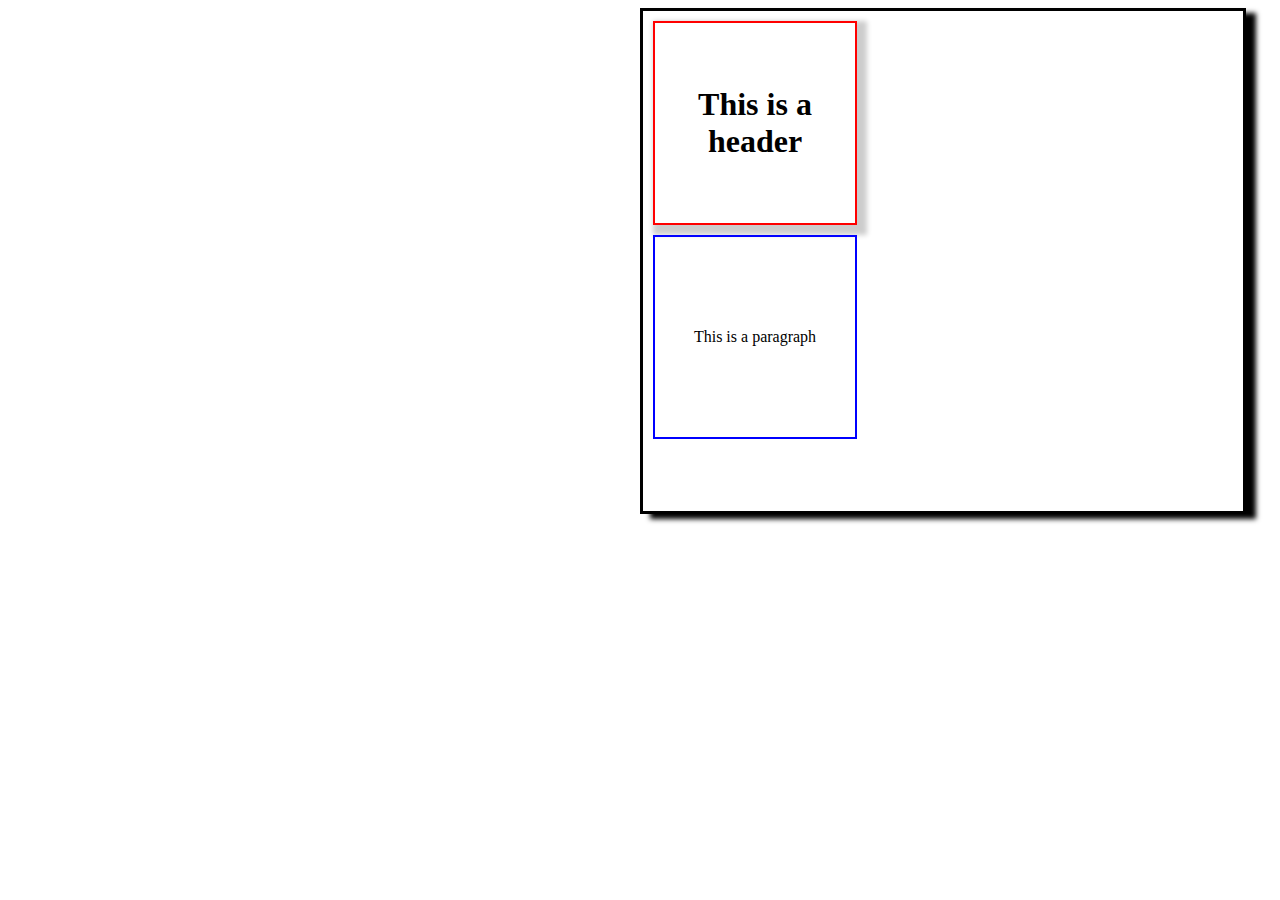
<file: practice/box_shadow.html>
<!DOCTYPE html>
<html lang="en">
<head>
    <meta charset="UTF-8">
    <meta http-equiv="X-UA-Compatible" content="IE=edge">
    <meta name="viewport" content="width=device-width, initial-scale=1.0">
    <title>Box Shadow</title>
    <style>
        body{
            text-align: center;
            position: relative;
        }
        .box{
            border: 3px solid black;
            height: 500px;
            width: 600px;
            box-shadow: 10px 5px 5px black;
            position: absolute;
            display: inline;
        }
        .hdr{
            height: 200px;
            width: 200px;
            left: 50%;
            top: 50%;
            border: 2px solid red;
            margin: 10px;
            box-shadow: 5px 5px 5px 5px rgba(0, 0, 0, 0.2);
            display: flex;
            align-items: center;
            
        }
        .prgp{
            height: 200px;
            width: 200px;
            border: 2px solid blue;
            margin: 10px;
            box-shadow: unset;
            display: flex;
            align-items: center;
            justify-content: center;
            
        }
    </style>
</head>
<body>
    <div class="box">
        <div class="hdr">
            <h1>This is a header</h1>
        </div>
        <div class="prgp">
            <p>
                This is a paragraph
            </p>
        </div>
    </div>
</body>
</html>
</file>
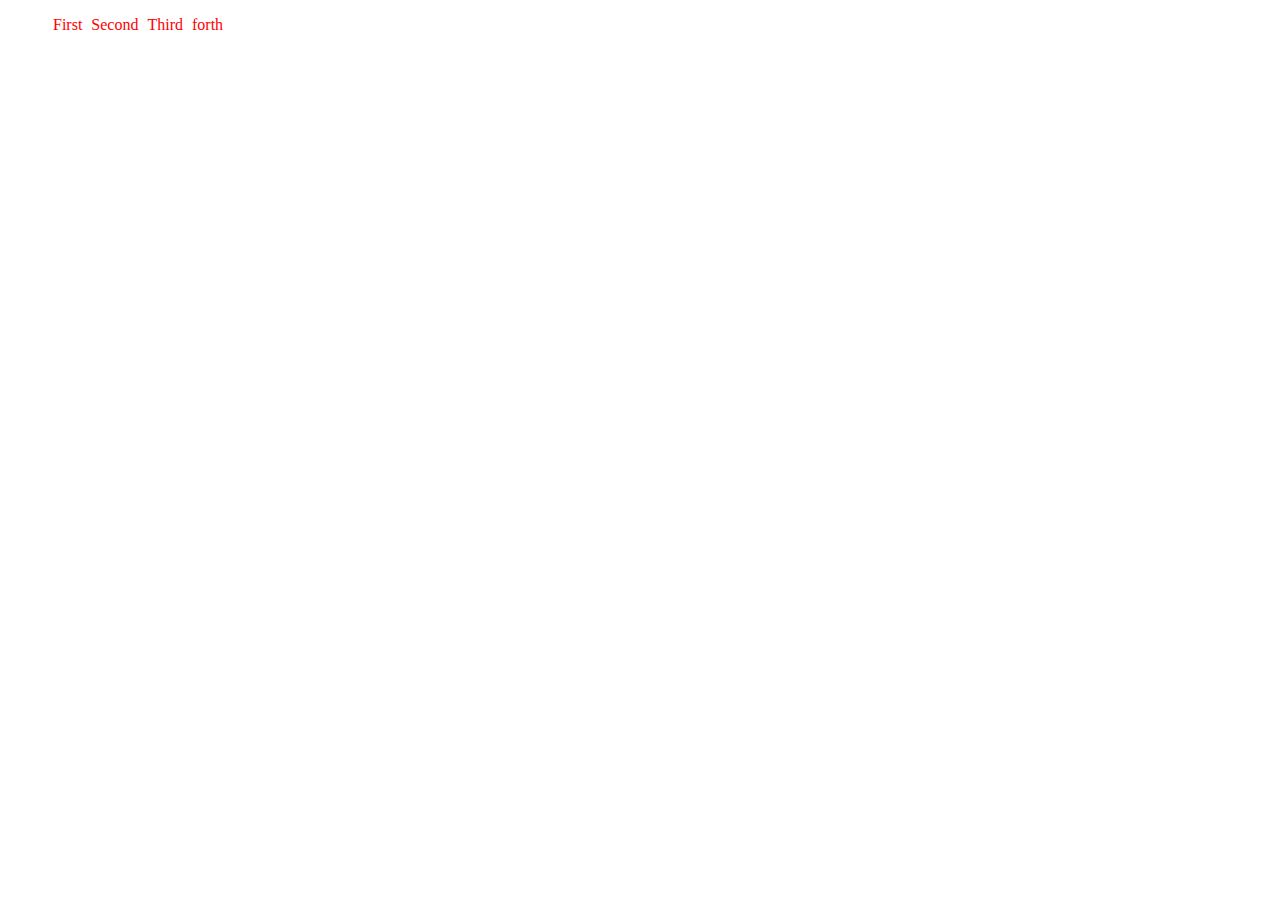
<file: practice/list.html>
<!DOCTYPE html>
<html lang="en">
<head>
    <meta charset="UTF-8">
    <meta http-equiv="X-UA-Compatible" content="IE=edge">
    <meta name="viewport" content="width=device-width, initial-scale=1.0">
    <title>list</title>
    <style>
        ol li{
            color: red;
            list-style: upper-roman;
            display: inline;
            padding-left: 5px;
        }
    </style>
</head>
<body>
    <ol>
        <li>First</li>
        <li>Second</li>
        <li>Third</li>
        <li>forth</li>
    </ol>
</body>
</html>
</file>
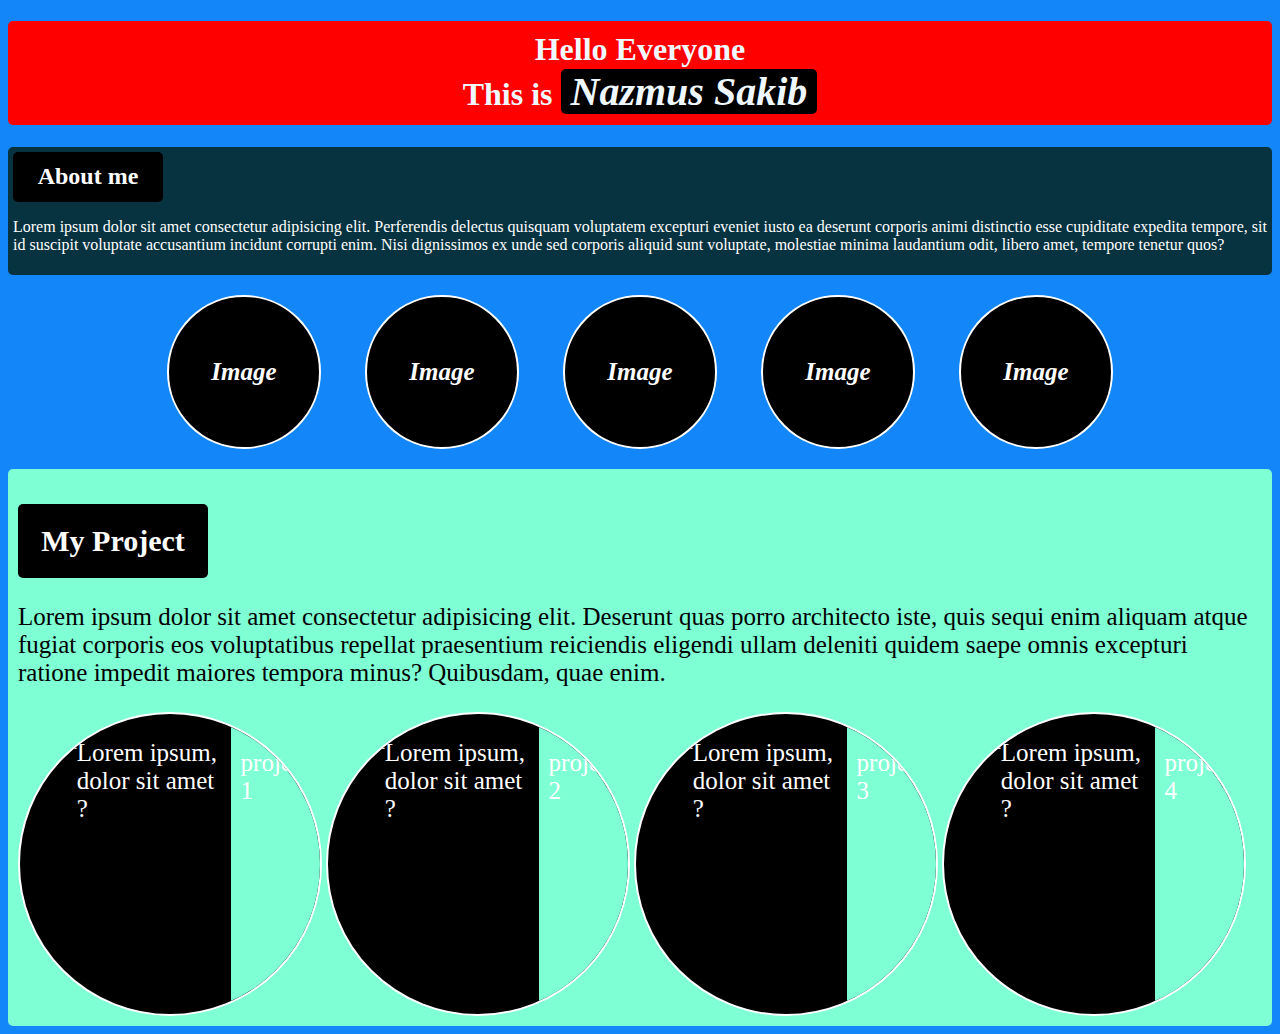
<file: practice/mini.html>
<!DOCTYPE html>
<html lang="en">
<head>
    <meta charset="UTF-8">
    <meta http-equiv="X-UA-Compatible" content="IE=edge">
    <meta name="viewport" content="width=device-width, initial-scale=1.0">
    <title>mini</title>
    <style>
        body{
            text-align: center;
            background-color: rgb(19, 134, 250);
        }
        h1{
            background-color: red;
            color: aliceblue;
            padding: 10px;
            border-radius: 5px;
        }
        .about{
            text-align: left;
            color: white;
            background-color: rgb(7, 50, 63);
            border-radius: 5px;
            padding: 5px;
        }
        span{
            font-size: 40px;
            font-family: cursive;
            font-style: italic;
            background-color: black;
            border-radius: 5px;
            padding: 0 10px;
        }
        .about .h2{
            background-color: black;
            width: 150px;
            height: 50px;
            border-radius: 5px;
            align-items: center;
            display: flex;
            justify-content: center;
        }
        .img .img1{
            color: #ffffff;
            height: 150px;
            width: 150px;
            border: 2px solid white;
            display: inline-flex;
            align-items: center;
            justify-content: center;
            background-color: black;
            margin: 20px;
            border-radius: 50%;
            font-family: Georgia, 'Times New Roman', Times, serif;
            font-size: 25px;
            font-style: italic;
            font-weight: 700;
            transition: all 0.5s linear;
            
        }
        .img .img1:hover{
            transform: scale(1.2);
            color: black;
            background-color: aqua;
            border: 2px solid blue;
        }
        .project{
            background-color: aquamarine;
            padding: 10px;
            border-radius: 5px;
            text-align: left;
        }
        .project h2{
            font-size: 30px;
            color: white;
            background-color: black;
            padding: 20px;
            width: 150px;
            border-radius: 5px;
            display: flex;
            align-items: center;
            justify-content: center;
        }
        .project p{
            font-size: 25px;
        }
        .project .list{
            display: inline-flex;
            color: white;
            background-color: black;
            border: 2px solid white;
            border-radius: 50%;
            height: 300px;
            width: 300px;
            margin: auto;
            overflow: hidden;
            
        }
        .project .list p, .project .list h1{
            width: 100%;
            height: 100%;
        }
    </style>
</head>
<body>
    <h1>Hello Everyone <br> This is <span>Nazmus Sakib</span></h1>
    <div class="about">
        <div class="h2">
            <h2>
                About me
            </h2>
        </div>
        <p>
            Lorem ipsum dolor sit amet consectetur adipisicing elit. Perferendis delectus quisquam voluptatem excepturi eveniet iusto ea deserunt corporis animi distinctio esse cupiditate expedita tempore, sit id suscipit voluptate accusantium incidunt corrupti enim. Nisi dignissimos ex unde sed corporis aliquid sunt voluptate, molestiae minima laudantium odit, libero amet, tempore tenetur quos?
        </p>
    </div>
    <div class="img">
        <div class="img1">
            <p>Image</p>
        </div>
        <div class="img1">
            <p>Image</p>
        </div>
        <div class="img1">
            <p>Image</p>
        </div>
        <div class="img1">
            <p>Image</p>
        </div>
        <div class="img1">
            <p>Image</p>
        </div>
    </div>
    <div class="project">
        <h2>My Project</h2>
        <p>
            Lorem ipsum dolor sit amet consectetur adipisicing elit. Deserunt quas porro architecto iste, quis sequi enim aliquam atque fugiat corporis eos voluptatibus repellat praesentium reiciendis eligendi ullam deleniti quidem saepe omnis excepturi ratione impedit maiores tempora minus? Quibusdam, quae enim.
        </p>
        <div class="list">
            <h3>project 1</h3>
            <p>Lorem ipsum, dolor sit amet ?</p>
            <div class="project">
                <p>project 1</p>
            </div>
        </div>
        <div class="list">
            <h3>project 2</h3>
            <p>Lorem ipsum, dolor sit amet ?</p>
            <div class="project">
                <p>project 2</p>
            </div>
        </div>
        <div class="list">
            <h3>project 3</h3>
            <p>Lorem ipsum, dolor sit amet ?</p>
            <div class="project">
                <p>project 3</p>
            </div>
        </div>
        <div class="list">
            <h3>project 4</h3>
            <p>Lorem ipsum, dolor sit amet ?</p>
            <div class="project">
                <p>project 4</p>
            </div>
        </div>
    </div>
</body>
</html>
</file>
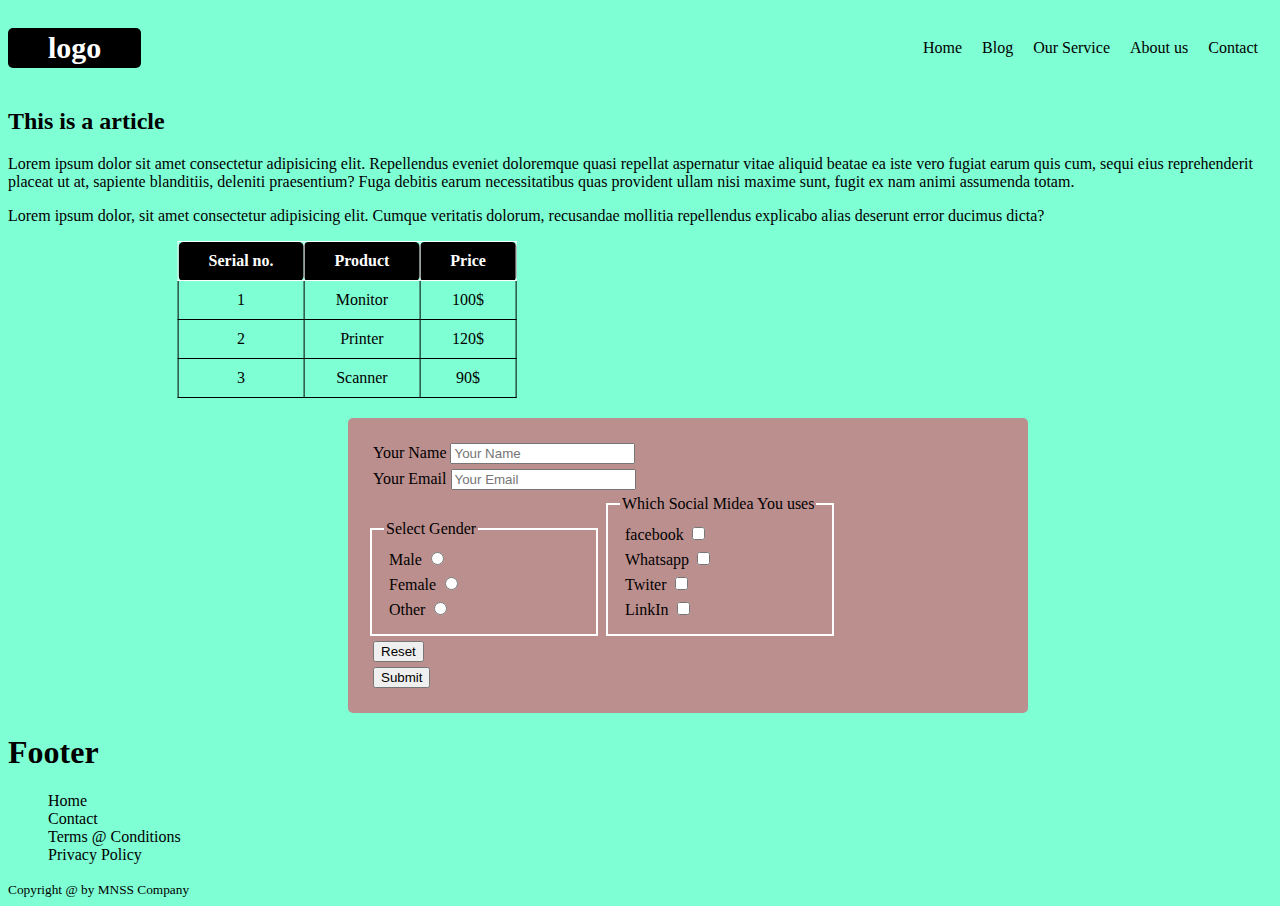
<file: practice/module-4/semantic.html>
<!DOCTYPE html>
<html lang="en">
<head>
    <meta charset="UTF-8">
    <meta http-equiv="X-UA-Compatible" content="IE=edge">
    <meta name="viewport" content="width=device-width, initial-scale=1.0">
    <link rel="stylesheet" href="style/style.css">
    <title>semantic</title>
</head>
<body>
    <header>
        <h1>logo</h1>
        <nav>
            <ul>
                <li><a href="#">Home</a></li>
                <li>
                    <a href="#">Blog</a>
                    <ul class="dropdown">
                        <li><a href="#">Article</a></li>
                        <li><a href="#">Media</a></li>
                        <li><a href="#">Video</a></li>
                        <li><a href="#">Audio</a></li>
                    </ul>
                </li>
                <li><a href="#">Our Service</a></li>
                <li><a href="#">About us</a></li>
                <li><a href="#">Contact</a></li>
            </ul>
        </nav>
    </header>
    <section>
        <article>
            <h2>This is a article</h2>
            <p>Lorem ipsum dolor sit amet consectetur adipisicing elit. Repellendus eveniet doloremque quasi repellat aspernatur vitae aliquid beatae ea iste vero fugiat earum quis cum, sequi eius reprehenderit placeat ut at, sapiente blanditiis, deleniti praesentium? Fuga debitis earum necessitatibus quas provident ullam nisi maxime sunt, fugit ex nam animi assumenda totam.</p>
            <p>Lorem ipsum dolor, sit amet consectetur adipisicing elit. Cumque veritatis dolorum, recusandae mollitia repellendus explicabo alias deserunt error ducimus dicta?</p>
        </article>
    </section>
    <section>
        <table>
            <tr>
                <th>Serial no.</th>
                <th>Product</th>
                <th>Price</th>
            </tr>
            <tr>
                <td>1</td>
                <td>Monitor</td>
                <td>100$</td>
            </tr>
            <tr>
                <td>2</td>
                <td>Printer</td>
                <td>120$</td>
            </tr>
            <tr>
                <td>3</td>
                <td>Scanner</td>
                <td>90$</td>
            </tr>
        </table>
    </section>
    <section>
        <form action="">
            <label for="name">Your Name
                <input id="name" type="text" placeholder="Your Name">
            </label>
            <label for="email">Your Email
                <input id="email" type="text" placeholder="Your Email">
            </label>
            <fieldset>
                <legend>Select Gender</legend>
                <label for="male">Male
                    <input type="radio" name="gender" id="male">
                </label>
                <label for="female">Female
                    <input type="radio" name="gender" id="female">
                </label>
                <label for="other">Other
                    <input type="radio" name="gender" id="other">
                </label>
            </fieldset>
            <fieldset>
                <legend>Which Social Midea You uses</legend>
                <label for="facebook">facebook
                    <input type="checkbox" name="social" id="facebook">
                </label>
                <label for="whatsapp">Whatsapp
                    <input type="checkbox" name="social" id="whatsapp">
                </label>
                <label for="twiter">Twiter
                    <input type="checkbox" name="social" id="twiter">
                </label>
                <label for="linkin">LinkIn
                    <input type="checkbox" name="social" id="linkin">
                </label>
            </fieldset>
            <input type="reset" value="Reset" class="resub">
            <input type="submit" value="Submit" class="resub">
        </form>
    </section>
    <footer>
        <H1>Footer</H1>
        <ul>
            <li>Home</li>
            <li>Contact</li>
            <li>Terms @ Conditions</li>
            <li>Privacy Policy</li>
        </ul>
        <small>Copyright @ by MNSS Company</small>
    </footer>
</body>
</html>
</file>
<file: practice/module-4/style/style.css>
body{
    background-color: aquamarine;
    width: 100%;
}
ul li{
    list-style: none;
}
a, a:hover{
    text-decoration: none;
}
header{
    display: flex;
    align-items: center;
}
header h1{
    font-size: 30px;
    color: white;
    background: black;
    height: fit-content;
    padding: 3px;
    border-radius: 5px;
    width: 10%;
    display: flex;
    align-items: center;
    justify-content: center;
}
header nav{
    text-align: right;
    float: left;
    width: 90%;
}
header nav > ul{
    display: flex;
}
header nav ul li a{
    padding: 10px 10px;
    color: black;
    height: 100px;
}
nav ul{
    float: right;
    margin-right: 20px;
}
nav li{
    margin: 5px 0;
}
nav li:hover{
    
    border-radius: 5px;
}
nav ul li a:hover{
    background-color: lightgray;
    color: whitesmoke;
    
    border-radius: 5px;
}
nav ul li .dropdown{
    display: none;
}
nav ul li .dropdown a{
    padding-top: 5px;
}
nav ul li:hover .dropdown{
    display: block;
    position: absolute;
    background-color: burlywood;
    border-radius: 5px;
}
nav ul li:hover .dropdown a:hover{
    
    border-radius: 5px;
}
/* header ends */
table{
    border-collapse: collapse;
    transform: translateX(50%);
}
table td , th{
    border: 1px solid black;
    padding: 10px 30px;
    text-align: center;
}
table th{
    background-color: black;
    color: white;
    border-color: white;
    border-radius: 5px;
}
form{
    margin: 20px 0;
    padding: 20px;
    background-color: rosybrown;
    width: 50%;
    transform: translateX(50%);
    border-radius: 5px;
}
form label, .resub{
    display: block;
    margin: 5px;
}
fieldset{
    border: 2px solid white;
    width: 200px;
    display: inline;
}
</file>
